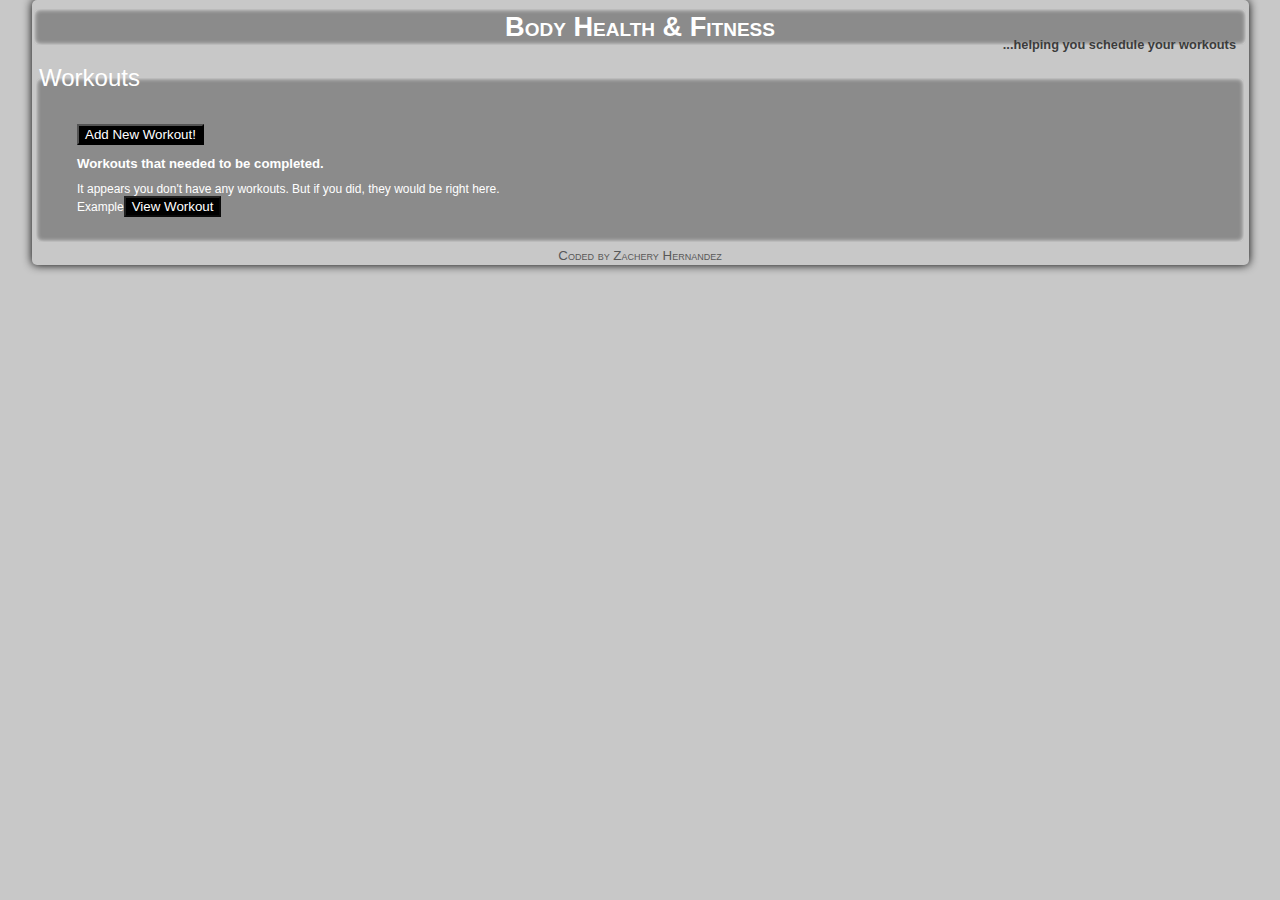
<file: index.html>
<!DOCTYPE html>
<!-- Zachery Hernandez -->
<!-- VFW 1203 -->
<!-- Project 4 -->
<!-- 4/26/2012 -->
<!-- Body Health & Fitness -->
<!-- https://github.com/AlucardFair/VFW-Project-4 -->
<!-- Start of HTML Doc -->
<html>
	<head>
		<!-- Title -->
		<title>Body Health & Fitness</title>
		<!-- Meta Details -->
		<meta charset="utf-8" />
		<meta keyword="body, health, fitness" />
		<meta description="Get into shape or stay in shape." />
		<meta name="robots" content="index, follow" />
		<meta name="viewport" content="user-scalable=no, width=device-width" />
		<meta name="viewport" content="user-scalable=no, target-densitydpi=device-dpi" />
		<!-- CSS -->
		<link rel="stylesheet" href="styles.css" type="text/css" />
	</head>
	<body>
		<header>
			<!-- Index Title -->
			<h1>Body Health & Fitness</h1>
			<!-- App Description -->
			<p><medium><strong>...Helping you schedule your workouts</strong></medium></p>
		</header>
		<!-- Start Fieldset & Legend -->
		<fieldset>
			<legend>Workouts</legend>
				<ul>
					<!-- Submit / Add New Workout -->
					<a href="additem.html"><input type="submit" value="Add New Workout!" /></a>
					<!-- Area Title -->
					<h2>Workouts that needed to be completed.</h2>
					<!-- Small Layout Description -->
					<li>It appears you don't have any workouts. But if you did, they would be right here.</li>
					<!-- Example Layout / Disabled -->
					<li>Example<a href=""><input type="submit" value="View Workout" disabled /></a></li>
				</ul>
		<!-- End Fieldset -->
		</fieldset>
	<!-- Small Details that are not important enough to be in the main section -->
	<footer id="foot">
		<small>Coded by Zachery Hernandez</small>
	</footer>
		<!-- JavaScript -->
		<script type="text/javascript" src="main.js"></script>
	</body>
</html>
<!-- End of HTML Doc -->
</file>
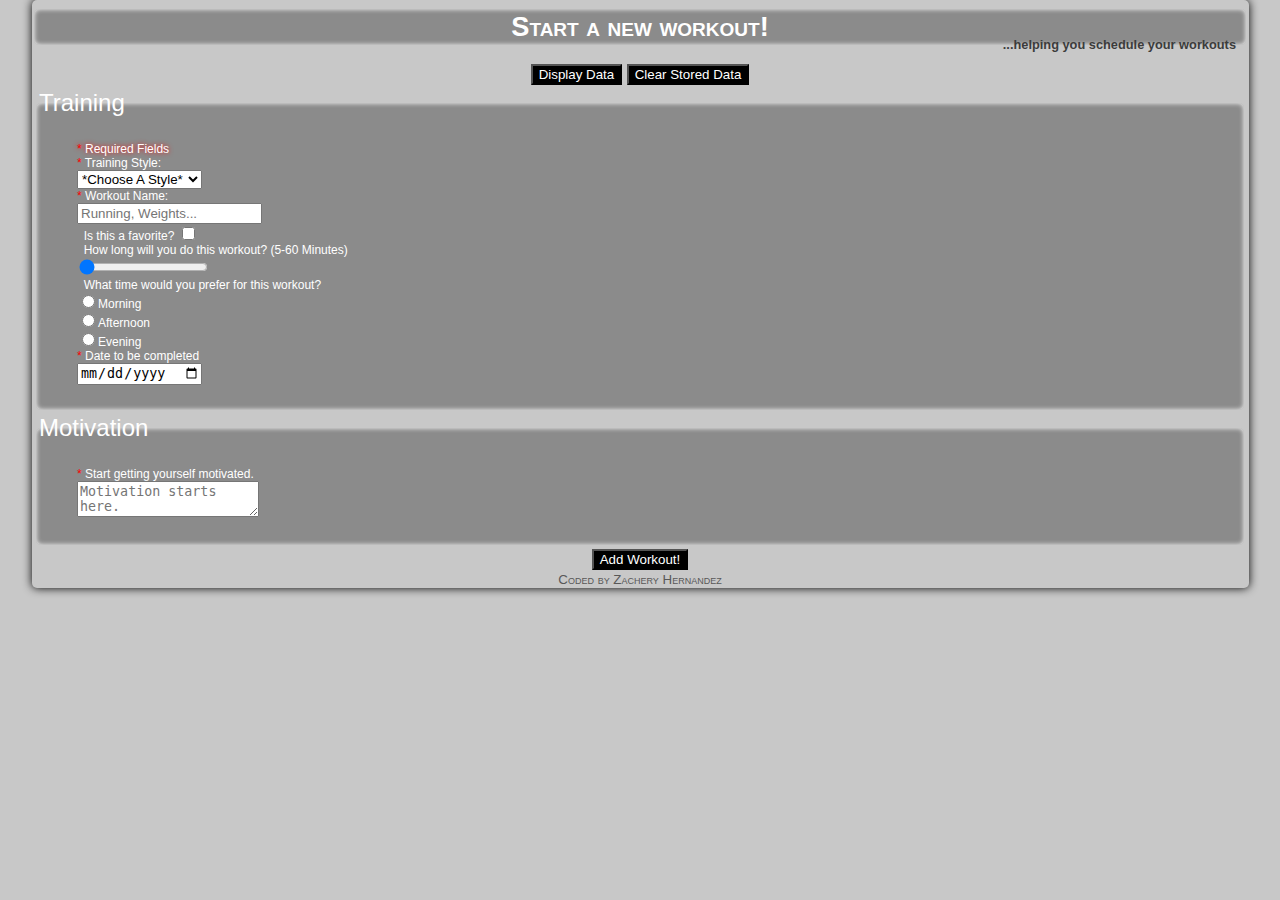
<file: additem.html>
<!DOCTYPE html>
<!-- Zachery Hernandez -->
<!-- VFW 1203 -->
<!-- Project 4 -->
<!-- 4/26/2012 -->
<!-- Body Health & Fitness -->
<!-- https://github.com/AlucardFair/VFW-Project-4 -->
<!-- Start of HTML Doc -->
<html>
	<head>
		<!-- Title -->
		<title>Body Health & Fitness</title>
		<!-- Meta Details -->
		<meta charset="utf-8" />
		<meta keyword="body, health, fitness" />
		<meta description="Get into shape or stay in shape." />
		<meta name="robots" content="index, follow" />
		<meta name="viewport" content="user-scalable=no, width=device-width" />
		<meta name="viewport" content="user-scalable=no, target-densitydpi=device-dpi" />
		<!-- CSS -->
		<link rel="stylesheet" href="styles.css" type="text/css" />
	</head>
	<body>
		<header>
			<!-- New Workout Title -->
			<h1>Start a new workout!</h1>
			<!-- App Description -->
			<p><medium><strong>...Helping you schedule your workouts</strong></medium></p>
			<nav>
				<!-- Display Link -->
				<a href="#" id="showData"><input type="button" name="show" id="showData" value="Display Data" /></a>
				<a href="#" id="clearData"><input type="button" name="clear" id="clearData" value="Clear Stored Data" /></a>
				<!-- Start New Workout *hidden* -->
				<a href="additem.html" id="startNew" style="display:none;"><input type="button" name="start" id="StartNew" value="Start New Workout!" /></a>
			</nav>
		</header>
		<!-- Form Started -->
		<form id="workoutForm" action="#" method="post">
			<!-- Start Fieldset & Legend -->
			<fieldset>
				<legend>Training</legend>
				<ul>
					<li>
						<span class="required"><span>* </span>Required Fields</span>
						<ul id="errors"></ul>
						<!-- Start Select & Option -->
						<!-- New Dynamic Code -->
						<li id="select"><label for="training"><span>* </span>Training Style: </label><br /></li>
						<!-- Old Code -->
					<!--<label for="method">Training Style:</label><br>
						<select id="method">
						<optgroup label="Choose A Style">
							<option value="Cardio">Cardio</option>
							<option value="Strength">Strength</option>
							<option value="Tone">Tone</option>
						</optgroup>
						</select> -->
						<!-- End Select & Option -->
					</li>
					<!-- Text Field -->
					<li><label for="wname"><span>* </span>Workout Name: </label><br /><input type="text" id="wname" placeholder="Running, Weights..." /></li>
					<!-- Checkbox -->
					<li><label for="favorite"> &#160 Is this a favorite? </label><input type="checkbox" value="Is this a favorite?" id="favorite" /></li>
					<!-- Range -->
					<li><label for="howlong"> &#160 How long will you do this workout? (5-60 Minutes)</label><br /><input type="range" id="howlong" value="0" min="5" max="60" step="5" /></li>
					<li> &#160 What time would you prefer for this workout?</li>
					<!-- Radio -->
					<li><input type="radio" value="Morning" id="morning" name="timeofday" /><label for="morning">Morning</label></li>
					<li><input type="radio" value="Afternoon" id="afternoon" name="timeofday" /><label for="afternoon">Afternoon</label></li>
					<li><input type="radio" value="Evening" id="evening" name="timeofday" /><label for="evening">Evening</label></li>
					<li><label for="completiondate"><span>* </span>Date to be completed</label><br /><input type="date" value="completiondate" id="completiondate" name="completiondate" /></li>
				</ul>
				<!-- End Fieldset -->
				</fieldset>
				<!-- Start Fieldset & Legend -->
				<fieldset>
					<legend>Motivation</legend>
					<ul>
						<!-- Text Area -->
						<li><label for="comments"><span>* </span>Start getting yourself motivated.</label><br /><textarea id="comments" placeholder="Motivation starts here."></textarea></li>
					</ul>
			<!-- End Fieldset -->
			</fieldset>
			<div class="button">
				<!-- Submit / Add Workout or Clear Data -->
				<input type="submit" name="save" id="saveData" value="Add Workout!" />
			</div>
		<!-- Form Ended -->
		</form>
	<!-- Small Details that are not important enough to be in the main section -->	
	<footer id="foot">
		<small>Coded by Zachery Hernandez</small>
	</footer>
		<!-- JavaScript -->
		<script type="text/javascript" src="json.js"></script>
		<script type="text/javascript" src="main.js"></script>
	</body>
</html>
<!-- End of HTML Doc -->
</file>
<file: styles.css>
/*
Zachery Hernandez
VFW 1203
Project 4
4/26/2012
Body Health & Fitness
https://github.com/AlucardFair/VFW-Project-4
*/
html {
	font-family: helvetica, roboto, droid-sans;
	background-color: rgb(200,200,200);
	margin: 0 auto;
}

body {
	font-family: helvetica, roboto, droid-sans;
	background-color: rgb(200,200,200);
	width: 95%;
	margin: 0 auto;
	margin-bottom: 8px;
	padding: .5px;
	border-radius: 5px;
	-webkit-box-shadow: 0 0 10px #000;
}

#items {
	background-color: rgba(0,0,0,.3);
	margin: 4px;
	padding: 1px;
	border-color: black;
	border: 1px;
	border-radius: 5px;
	-webkit-box-shadow: inset 0 0 5px white;
}

#editButton, #deleteButton {
	font-size: 10px;
	text-decoration: none;
	color: white;
	background-color: black;
	padding-left: 7px;
	padding-right: 7px;
	margin-right: 10px;
	border-style: solid;
	border-width: 1px;
	border-radius: 10px;
	border-color: black;
	-webkit-box-shadow: inset 0px 6px 1px rgba(220,220,220,.3);
}

#src {
	padding-top: 100px;
}

nav {
	text-align: center;
}

input[type="button"] {
	font-family: helvetica, roboto, droid-sans;
	background-color: black;
	color: white;
}

h1 {
	font-family: Helvetica, Roboto, Droid-Sans;
	font-variant: small-caps;
	font-weight: strong;
	font-size: 170%;
	text-align: center;
	color: white;
	background-color: rgba(0,0,0,.3);
	margin: 2px;
	margin-top: 8px;
	padding: 2px;
	border: 1px;
	border-color: black;
	border-radius: 5px;
	-webkit-box-shadow: inset 0 0 5px white;
}

h2 {
	font-family: helvetica, roboto, droid-sans;
	font-size: 55%;
	font-weight: strong;
	color: white;
}

p {
	font-family: helvetica, roboto, droid-sans;
	color: rgb(60,60,60);
	text-indent: 10px;
	text-align: right;
	font-size: 80%;
	text-transform: lowercase;
	margin-right: 12px;
	margin-top: -10px;
}

fieldset {
	font-family: helvetica, roboto, droid-sans;
	font-size: 150%;
	font-weight: strong;
	color: white;
	background-color: rgba(0,0,0,.3);
	margin: 4px;
	padding: 1px;
	border-color: black;
	border: 1px;
	border-radius: 5px;
	-webkit-box-shadow: inset 0 0 5px white;
}

legend {
	font-family: Helvetica, Roboto, Droid-Sans;
	font-weight: strong;
}

span {
	color: red;
}

span.required {
	color: white;
	text-shadow: 0 0 5px red;
}

#errors li {
	color: white;
	text-shadow: 0 0 5px red;
}

li {
	font-family: helvetica, roboto, droid-sans;
	font-size: 50%;
	font-weight: normal;
	color: white;
	list-style-type: none;
	list-style-position: inside;
}

div.button {
	text-align: center;
}

input[type="submit"] {
	font-family: helvetica, roboto, droid-sans;
	background-color: black;
	color: white;
}

footer {
	font-family: Helvetica, Roboto, Droid-Sans;
	font-variant: small-caps;
	text-align: center;
	color: rgb(88,88,88);
}
</file>
